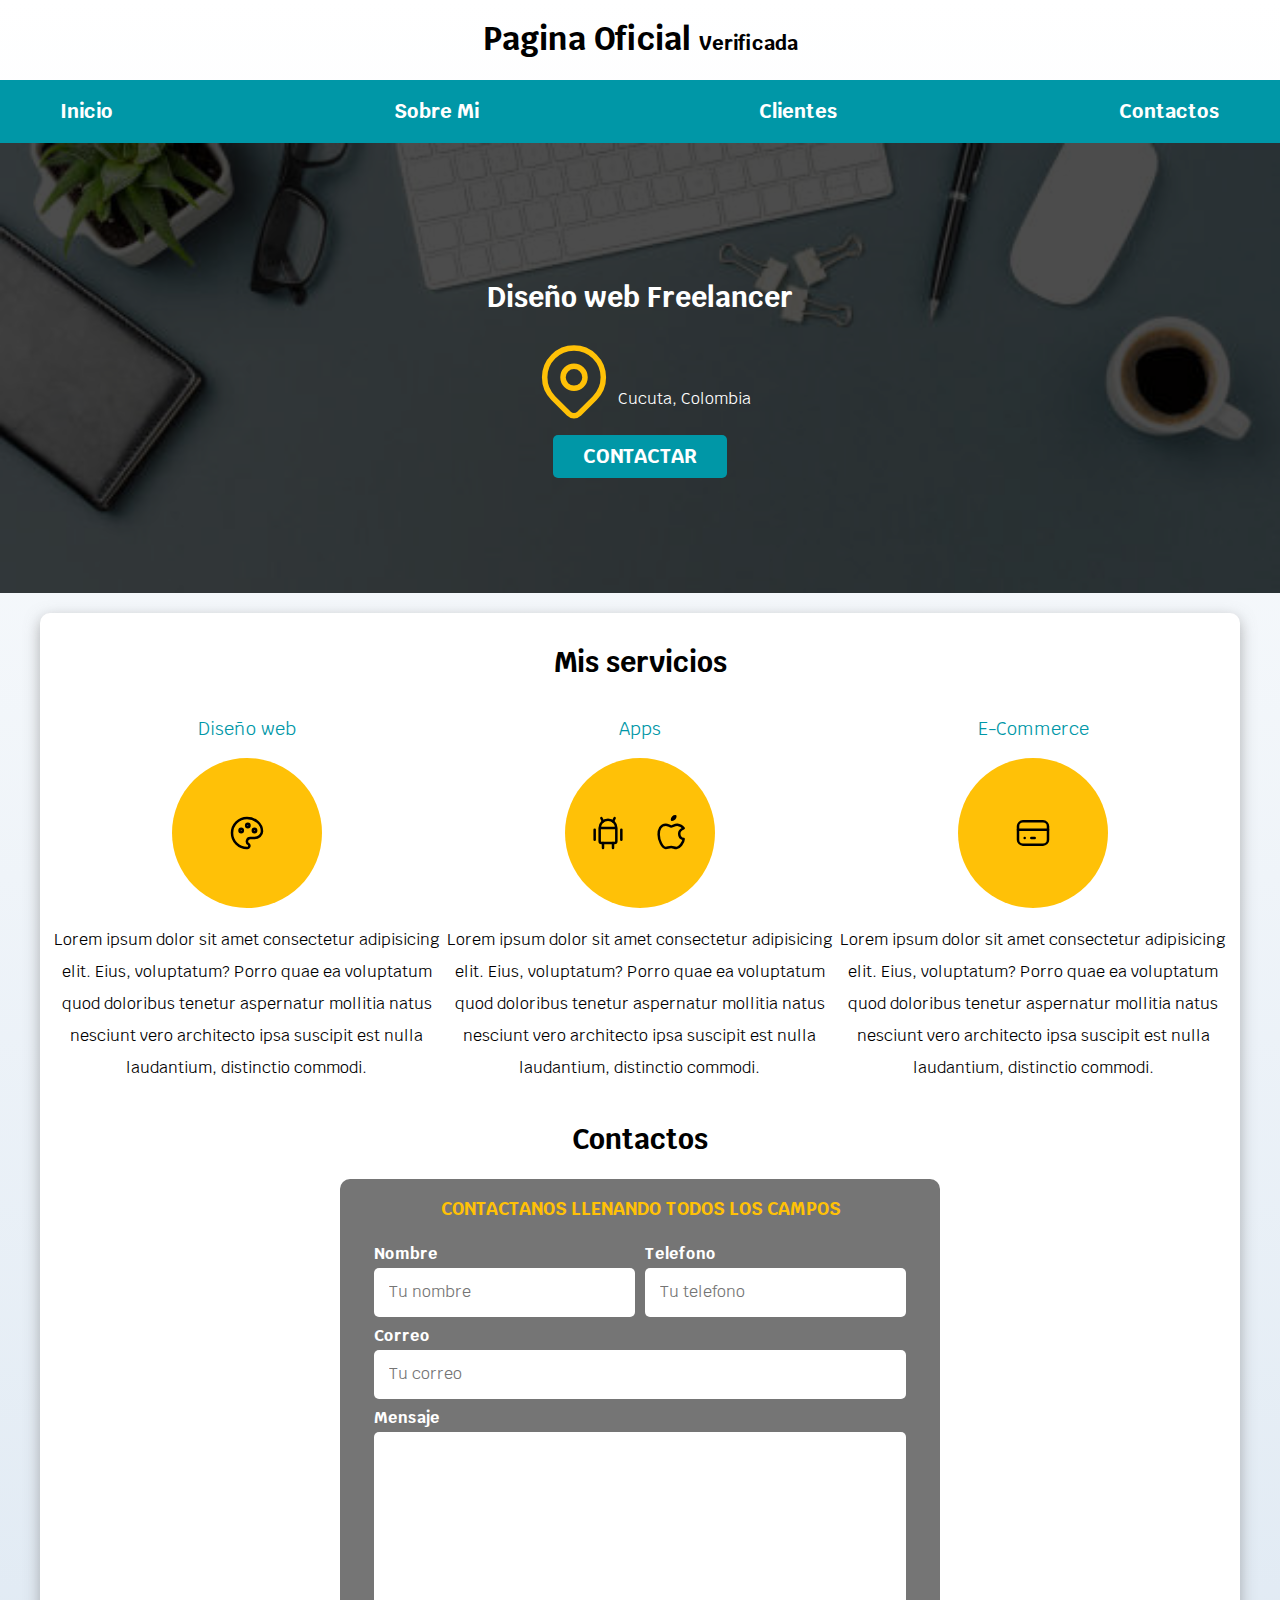
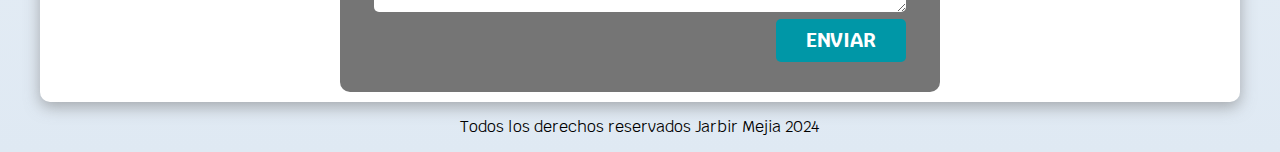
<file: index.html>
<!DOCTYPE html>
<html lang="es">
<head>
    <meta charset="UTF-8">
    <meta name="viewport" content="width=device-width, initial-scale=1.0">
    <title>Pagina curso</title>
    <link rel="preload" href="css/styles.css" as="style">
    <link rel="stylesheet" href="css/normalize.css">
    <link href="https://fonts.googleapis.com/css2?family=Krub:wght@400;700&display=swap" rel="stylesheet">
    <link rel="preload" href="css/styles.css" as="style">
    <link href="css/styles.css" rel="stylesheet">
</head>
<body>
    <header>
    <h1 class="titulo">Pagina Oficial <span>Verificada</span></h1>
     </header>

     <div class="nav-bg">
     <nav class="navegacion-principal contenedor">
        <a href="#">Inicio</a>
        <a href="#">Sobre Mi</a>
        <a href="#">Clientes</a>
        <a href="#">Contactos</a>
     </nav>
    </div>

     

     <section class="hero">
        <div class="contenedor-hero">
    <h2>Diseño web Freelancer</h2>

       <div class="ubicacion">
    <svg xmlns="http://www.w3.org/2000/svg" class="icon icon-tabler icon-tabler-map-pin" 
    width="88" height="88" viewBox="0 0 24 24" stroke-width="1.5" stroke="#FFc107" fill="none"
     stroke-linecap="round" stroke-linejoin="round">
        <path stroke="none" d="M0 0h24v24H0z" fill="none"/>
        <path d="M9 11a3 3 0 1 0 6 0a3 3 0 0 0 -6 0" />
        <path d="M17.657 16.657l-4.243 4.243a2 2 0 0 1 -2.827 0l-4.244 -4.243a8 8 0 1 1 11.314 0z" />
      </svg>
    <p>Cucuta, Colombia</p>
        </div> 

    <a class="boton" href="#">Contactar</a>
    </div>
    </section>
    
   <main class="contenedor sombra">
    <h2>Mis servicios</h2>
    <div class="servicios">
    <section class="servicio">

        <h3>Diseño web</h3>
        <div class="iconos">
        <svg xmlns="http://www.w3.org/2000/svg" class="icon icon-tabler icon-tabler-palette" width="40" 
        height="40" viewBox="0 0 24 24" stroke-width="1.5" stroke="#000000" fill="none" 
        stroke-linecap="round" stroke-linejoin="round">
            <path stroke="none" d="M0 0h24v24H0z" fill="none"/>
            <path d="M12 21a9 9 0 0 1 0 -18c4.97 0 9 3.582 9 8c0 1.06 -.474 2.078 -1.318 2.828c-.844 .75 -1.989 1.172 -3.182 1.172h-2.5a2 2 0 0 0 -1 3.75a1.3 1.3 0 0 1 -1 2.25" />
            <path d="M8.5 10.5m-1 0a1 1 0 1 0 2 0a1 1 0 1 0 -2 0" />
            <path d="M12.5 7.5m-1 0a1 1 0 1 0 2 0a1 1 0 1 0 -2 0" />
            <path d="M16.5 10.5m-1 0a1 1 0 1 0 2 0a1 1 0 1 0 -2 0" />
          </svg>
        </div>
    <p>Lorem ipsum dolor sit amet consectetur adipisicing elit. Eius, voluptatum? 
        Porro quae ea voluptatum quod doloribus tenetur aspernatur mollitia natus nesciunt 
        vero architecto ipsa suscipit est nulla laudantium, distinctio commodi.</p>
    </section>

    <section class="servicio">
        <h3>Apps</h3>
        <div class="iconos">

        <svg xmlns="http://www.w3.org/2000/svg" class="icon icon-tabler icon-tabler-brand-android" 
        width="40" height="40" viewBox="0 0 24 24" stroke-width="1.5" stroke="#000000" fill="none" 
        stroke-linecap="round" stroke-linejoin="round">
            <path stroke="none" d="M0 0h24v24H0z" fill="none"/>
            <path d="M4 10l0 6" />
            <path d="M20 10l0 6" />
            <path d="M7 9h10v8a1 1 0 0 1 -1 1h-8a1 1 0 0 1 -1 -1v-8a5 5 0 0 1 10 0" />
            <path d="M8 3l1 2" />
            <path d="M16 3l-1 2" />
            <path d="M9 18l0 3" />
            <path d="M15 18l0 3" />
          </svg>
           

        <svg xmlns="http://www.w3.org/2000/svg" class="icon icon-tabler icon-tabler-brand-apple" width="40"
         height="40" viewBox="0 0 24 24" stroke-width="1.5" stroke="#000000" fill="none" 
         stroke-linecap="round" stroke-linejoin="round">
            <path stroke="none" d="M0 0h24v24H0z" fill="none"/>
            <path d="M8.286 7.008c-3.216 0 -4.286 3.23 -4.286 5.92c0 3.229 2.143 8.072 4.286 8.072c1.165 -.05 1.799 -.538 3.214 -.538c1.406 0 1.607 .538 3.214 .538s4.286 -3.229 4.286 -5.381c-.03 -.011 -2.649 -.434 -2.679 -3.23c-.02 -2.335 2.589 -3.179 2.679 -3.228c-1.096 -1.606 -3.162 -2.113 -3.75 -2.153c-1.535 -.12 -3.032 1.077 -3.75 1.077c-.729 0 -2.036 -1.077 -3.214 -1.077z" />
            <path d="M12 4a2 2 0 0 0 2 -2a2 2 0 0 0 -2 2" />
          </svg>
        </div>
    
    <p>Lorem ipsum dolor sit amet consectetur adipisicing elit. Eius, voluptatum? 
        Porro quae ea voluptatum quod doloribus tenetur aspernatur mollitia natus nesciunt 
        vero architecto ipsa suscipit est nulla laudantium, distinctio commodi.</p>
    </section>
     <section class="servicio">


        <h3>E-Commerce</h3>
        <div class="iconos">
        <svg xmlns="http://www.w3.org/2000/svg" class="icon icon-tabler icon-tabler-credit-card" width="40"
         height="40" viewBox="0 0 24 24" stroke-width="1.5" stroke="#000000" fill="none" 
         stroke-linecap="round" stroke-linejoin="round">
            <path stroke="none" d="M0 0h24v24H0z" fill="none"/>
            <path d="M3 5m0 3a3 3 0 0 1 3 -3h12a3 3 0 0 1 3 3v8a3 3 0 0 1 -3 3h-12a3 3 0 0 1 -3 -3z" />
            <path d="M3 10l18 0" />
            <path d="M7 15l.01 0" />
            <path d="M11 15l2 0" />
          </svg>
        </div>

    <p>Lorem ipsum dolor sit amet consectetur adipisicing elit. Eius, voluptatum? 
        Porro quae ea voluptatum quod doloribus tenetur aspernatur mollitia natus nesciunt 
        vero architecto ipsa suscipit est nulla laudantium, distinctio commodi.</p>

    </section>
    </div>
  

    <section>
        <h2>Contactos</h2>
        <form class="formulario">
            <fieldset>
                <legend>Contactanos llenando todos los campos</legend>
                <div class="contenedor-campos">
                <div class="campo">
                    <label>Nombre</label>
                    <input class="input-text"  type="text" placeholder="Tu nombre">
                </div>
                
                <div class="campo">
                    <label>Telefono</label>
                    <input class="input-text" type="tel" placeholder="Tu telefono">
                </div>
               
                <div class="campo">
                    <label>Correo</label>
                    <input class="input-text" type="email" placeholder="Tu correo">
                </div>
                
                <div class="campo">
                    <label>Mensaje</label>
                    <textarea class="input-text"></textarea>
                </div>
            </div>
               
                <div class="alinear-derecha flex">
                    <input class="boton w-sm-100" type="submit" value="Enviar">
                </div>
                


            </fieldset>
        </form>
    </section>
</main>
<footer class="footer">
        <p>Todos los derechos reservados Jarbir Mejia 2024</p>
    </footer>

</body>
</html>
</file>
<file: css/styles.css>
:root{
 --blanco: #ffffff;
 --oscuro: #212121;
 --primario: #ffc107;
 --secundario: #0097a7;
 --gris: #757575;
 --grisClaro: #dfe9f3;
}


html{
    font-size: 62.5%;
    box-sizing: border-box;
}
*, *::before, *::after{
  box-sizing: inherit;
}

body{
    font-size: 16px;
    font-family: "Krub", sans-serif;
    background-image: linear-gradient(to top,var(--grisClaro) 0%, var(--blanco) 100%);
}
.contenedor{
  max-width: 120rem;
  margin: 0 auto;
  padding: 1rem;

}

.boton{
  background-color: var(--secundario);
  color:var(--blanco);
  padding: 1rem 3rem;
  margin-top: 1rem;
  font-size: 2rem;
  text-decoration: none;
  text-transform: uppercase;
  font-weight: bold;
  border-radius: .5rem;
  width: 90%;
  text-align: center;
  border: none; 
}

@media (min-width: 768px) {
  .boton{
    width: auto;
  }
        
}
.boton:hover {
  cursor: pointer;
}

.sombra {
  -webkit-box-shadow: 0px 5px 15px 0px rgba(112,112,112,0.54);
-moz-box-shadow: 0px 5px 15px 0px rgba(112,112,112,0.54);
box-shadow: 0px 5px 15px 0px rgba(112,112,112,0.54);
background-color: var(--blanco);
border-radius: 1rem;
}


h1{
  font-size: 3.8 rem;
}

h2{
  font-size: 2.8rem;
}

h3{
  font-size: 1.8rem;
}

h1,h2,h3 {
  text-align: center;
}


.titulo span{
font-size: 2rem;
}

.w-sm-100{
  width: 100%;
}

@media (min-width: 768px) {
        .w-sm-100 {
          width: auto;
        }
}

.flex {
  display: flex;
}

.alinear-derecha{
  justify-content: flex-end;
  
}

.nav-bg{
  background-color: var(--secundario);
}
.navegacion-principal{
 
 display: flex;
 flex-direction: column;
 
}

@media (min-width:768px){
  .navegacion-principal{
    flex-direction: row;
    justify-content: space-between;
  }

}






.navegacion-principal a {
  display: block;
  text-align: center;
  color: var(--blanco);
  text-decoration: none;
  font-size: 2rem;
  font-weight: 700;
  padding: 1rem;
  
}

.navegacion-principal a:hover{
  background-color: var(--primario);
  color: var(--oscuro);
  
}

.hero {
  background-image: url(../img/fondo.jpg);
  background-repeat: no-repeat;
  background-size: cover;
  height: 450px;
  position: relative;
  margin-bottom: 2rem;
}

.contenedor-hero {
position: absolute;  
background-color: rgb( 0 0 0 / 70% );
width: 100%;
height: 100%;

display: flex;
flex-direction: column;
align-items: center;
justify-content: center;
}

.contenedor-hero h2,
.contenedor-hero p{
  color: var(--blanco);
}

.ubicacion{
  display: flex;
  align-items: flex-end;
}
@media (min-width: 768px) {
  .servicios {
    display: grid;
    grid-template-columns: repeat(3, 1fr);
  }
  
}

.servicio{
display: flex;
flex-direction: column;
align-items: center;
}

.servicio h3{
color: var(--secundario);
font-weight: normal;
}

.servicio  p{
  line-height: 2;
  text-align: center;
}

.servicio .iconos{
height: 15rem;
width: 15rem;
background-color: var(--primario);
border-radius: 50%;
display: flex;
justify-content: space-evenly;
align-items: center;
}

.formulario{
background-color: var(--gris);
width: min( 60rem, 100%);
margin: 0 auto;
padding: 2rem;
border-radius: 1rem;
}

.formulario fieldset{
  border: none;
}

.formulario legend{
  text-align: center;
  font-size: 1.8rem;
  text-transform: uppercase;
  font-weight: 700;
  margin-bottom: 2rem;
  color: var(--primario);
}

@media (min-width: 768px) {
  .contenedor-campos{
    display: grid;
    grid-template-columns: repeat(2, 1fr);
    grid-template-rows: auto auto 20rem;
    column-gap: 1rem;
      
  }
}

.campo:nth-child(3),
.campo:nth-child(4){
  grid-column: 1 / 3;
}

.campo{
 margin-bottom: 1rem;
}
.campo label{
    color: var(--blanco);
    font-weight: bold;
    margin-bottom: .5rem;
    display: block;
}
.campo textarea { 
  height: 18rem;
}

.input-text {
  width: 100%;
  border: none;
  padding: 1.5rem;
  border-radius: .5rem;
}

.footer{
  text-align: center;
}
</file>
